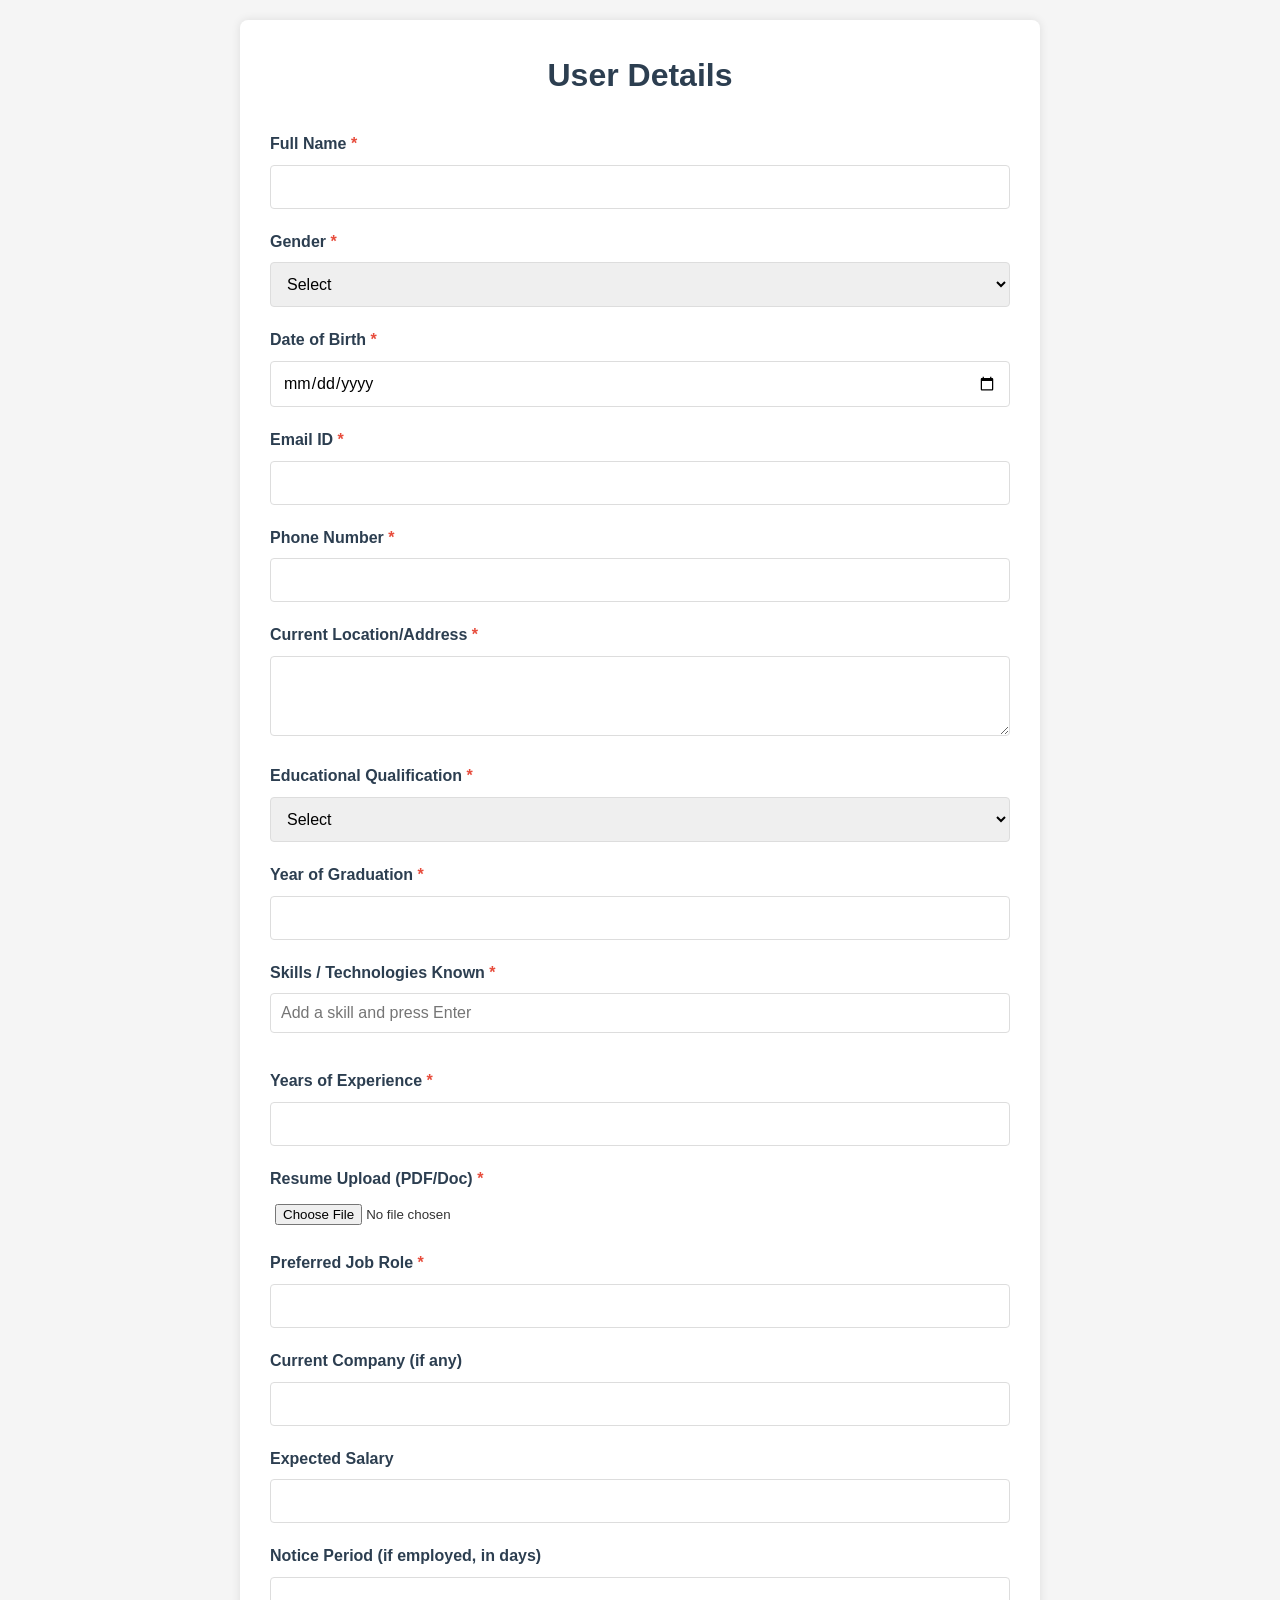
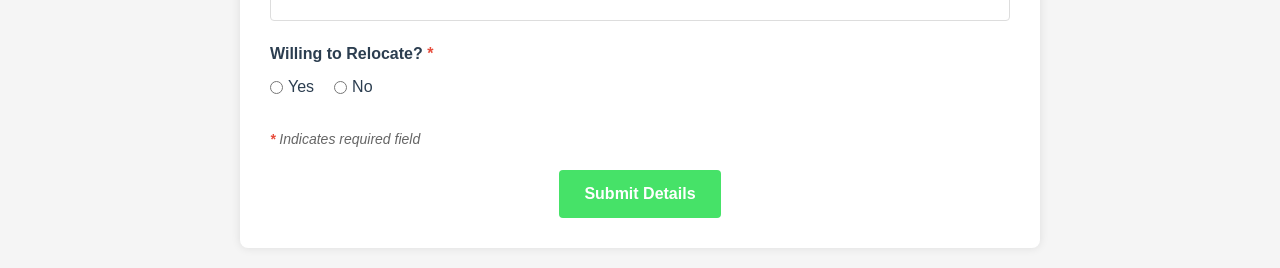
<file: index.html>
<!DOCTYPE html>
<html lang="en">
<head>
    <meta charset="UTF-8">
    <meta name="viewport" content="width=device-width, initial-scale=1.0">
    <title>User Details</title>
    <link rel="stylesheet" href="index.css">
    <link rel="stylesheet" href="https://cdnjs.cloudflare.com/ajax/libs/font-awesome/6.0.0/css/all.min.css">
</head>
<body>
    <div class="container">
        <h1>User Details</h1>
        <form id="userDetailsForm">
            <div class="form-group">
                <label for="fullName">Full Name <span class="required">*</span></label>
                <input type="text" id="fullName" name="fullName" required>
            </div>

            <div class="form-group">
                <label for="gender">Gender <span class="required">*</span></label>
                <select id="gender" name="gender" required>
                    <option value="">Select</option>
                    <option value="male">Male</option>
                    <option value="female">Female</option>
                    <option value="other">Other</option>
                    <option value="prefer-not-to-say">Prefer not to say</option>
                </select>
            </div>

            <div class="form-group">
                <label for="dob">Date of Birth <span class="required">*</span></label>
                <input type="date" id="dob" name="dob" required>
            </div>

            <div class="form-group">
                <label for="email">Email ID <span class="required">*</span></label>
                <input type="email" id="email" name="email" required>
            </div>

            <div class="form-group">
                <label for="phone">Phone Number <span class="required">*</span></label>
                <input type="tel" id="phone" name="phone" required>
            </div>

            <div class="form-group">
                <label for="address">Current Location/Address <span class="required">*</span></label>
                <textarea id="address" name="address" rows="3" required></textarea>
            </div>

            <div class="form-group">
                <label for="education">Educational Qualification <span class="required">*</span></label>
                <select id="education" name="education" required>
                    <option value="">Select</option>
                    <option value="10th">10th</option>
                    <option value="inter">Intermediate (12th)</option>
                    <option value="diploma">Diploma</option>
                    <option value="ug">Undergraduate (UG)</option>
                    <option value="pg">Postgraduate (PG)</option>
                </select>
            </div>

            <div class="form-group">
                <label for="graduationYear">Year of Graduation <span class="required">*</span></label>
                <input type="number" id="graduationYear" name="graduationYear" min="1900" max="2099" required>
            </div>

            <div class="form-group">
                <label for="skills">Skills / Technologies Known <span class="required">*</span></label>
                <div class="skills-input-container">
                    <input type="text" id="skillsInput" placeholder="Add a skill and press Enter">
                    <div id="skillsContainer" class="skills-container"></div>
                    <input type="hidden" id="skills" name="skills" required>
                </div>
            </div>

            <div class="form-group">
                <label for="experience">Years of Experience <span class="required">*</span></label>
                <input type="number" id="experience" name="experience" min="0" step="0.5" required>
            </div>

            <div class="form-group">
                <label for="resume">Resume Upload (PDF/Doc) <span class="required">*</span></label>
                <input type="file" id="resume" name="resume" accept=".pdf,.doc,.docx" required>
            </div>

            <div class="form-group">
                <label for="jobRole">Preferred Job Role <span class="required">*</span></label>
                <input type="text" id="jobRole" name="jobRole" required>
            </div>

            <div class="form-group">
                <label for="currentCompany">Current Company (if any)</label>
                <input type="text" id="currentCompany" name="currentCompany">
            </div>

            <div class="form-group">
                <label for="expectedSalary">Expected Salary</label>
                <input type="number" id="expectedSalary" name="expectedSalary" min="0">
            </div>

            <div class="form-group">
                <label for="noticePeriod">Notice Period (if employed, in days)</label>
                <input type="number" id="noticePeriod" name="noticePeriod" min="0">
            </div>

            <div class="form-group">
                <label>Willing to Relocate? <span class="required">*</span></label>
                <div class="radio-group">
                    <label>
                        <input type="radio" name="relocate" value="yes" required> Yes
                    </label>
                    <label>
                        <input type="radio" name="relocate" value="no"> No
                    </label>
                </div>
            </div>

            <div class="form-note">
                <p><span class="required">*</span> Indicates required field</p>
            </div>

            <button type="submit" class="submit-btn" id="submitBtn">Submit Details</button>
        </form>
    </div>

    <script src="index.js"></script>
</body>
</html>
</file>
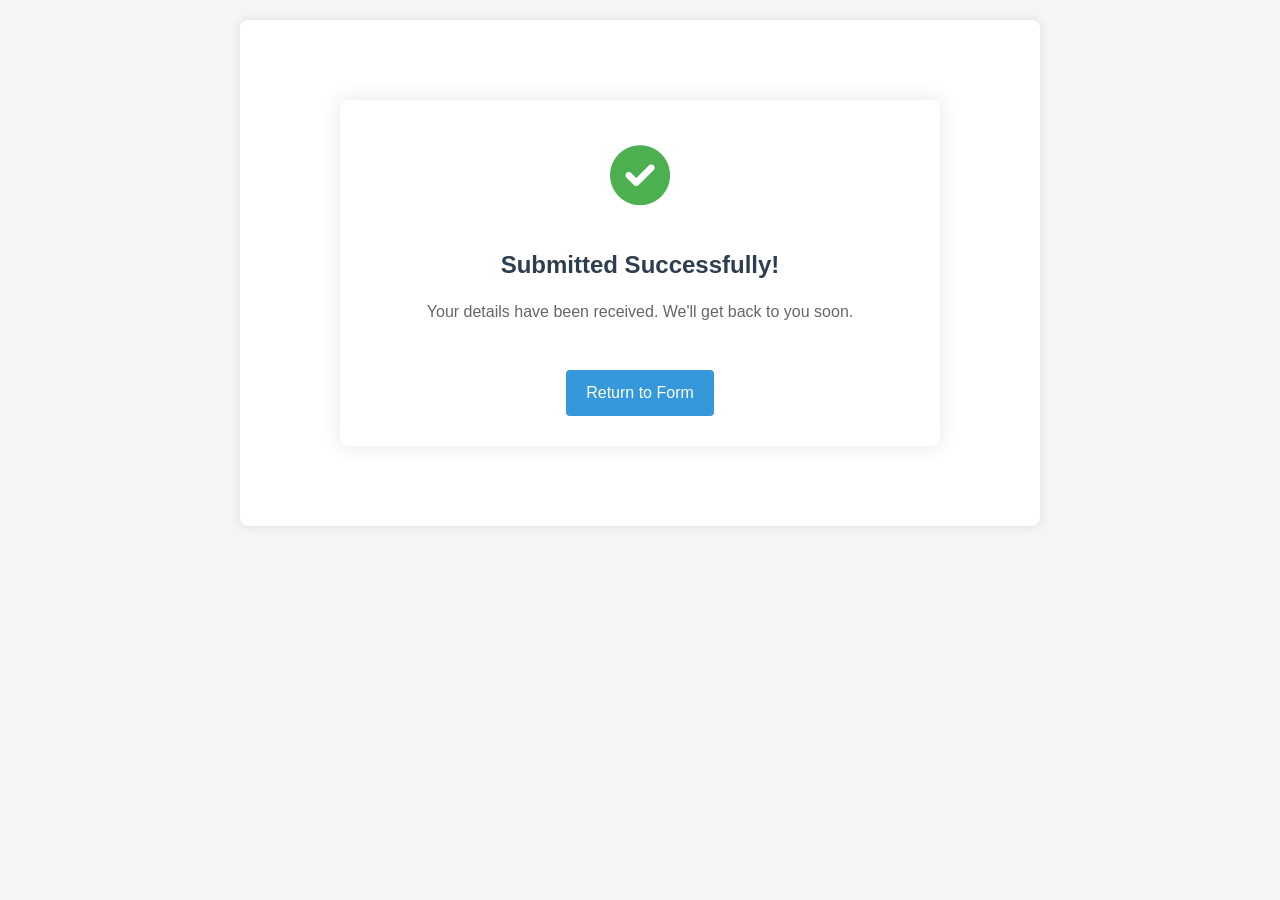
<file: success.html>
<!DOCTYPE html>
<html lang="en">
<head>
    <meta charset="UTF-8">
    <meta name="viewport" content="width=device-width, initial-scale=1.0">
    <title>Submission Successful</title>
    <link rel="stylesheet" href="index.css">
    <link rel="stylesheet" href="https://cdnjs.cloudflare.com/ajax/libs/font-awesome/6.0.0/css/all.min.css">
</head>
<body>
    <div class="container">
        <div class="success-card">
            <div class="success-icon">
                <i class="fas fa-check-circle"></i>
            </div>
            <h2>Submitted Successfully!</h2>
            <p>Your details have been received. We'll get back to you soon.</p>
            <a href="index.html" class="close-btn">Return to Form</a>
        </div>
    </div>
</body>
</html>
</file>
<file: index.css>
* {
    box-sizing: border-box;
    margin: 0;
    padding: 0;
    font-family: 'Segoe UI', Tahoma, Geneva, Verdana, sans-serif;
}

body {
    background-color: #f5f5f5;
    color: #333;
    line-height: 1.6;
}

.container {
    max-width: 800px;
    margin: 20px auto;
    padding: 30px;
    background-color: #fff;
    border-radius: 8px;
    box-shadow: 0 0 10px rgba(0, 0, 0, 0.1);
}

h1 {
    text-align: center;
    margin-bottom: 30px;
    color: #2c3e50;
}

.form-group {
    margin-bottom: 20px;
}

label {
    display: block;
    margin-bottom: 8px;
    font-weight: 600;
    color: #2c3e50;
}

input[type="text"],
input[type="email"],
input[type="tel"],
input[type="number"],
input[type="date"],
select,
textarea {
    width: 100%;
    padding: 12px;
    border: 1px solid #ddd;
    border-radius: 4px;
    font-size: 16px;
}

input[type="file"] {
    padding: 5px;
}

textarea {
    resize: vertical;
    min-height: 80px;
}

.radio-group {
    display: flex;
    gap: 20px;
    margin-top: 8px;
}

.radio-group label {
    display: flex;
    align-items: center;
    gap: 5px;
    font-weight: normal;
    cursor: pointer;
}

.radio-group input[type="radio"] {
    margin: 0;
}

.submit-btn {
    display: block;
    width: fit-content;
    padding: 15px 25px;
    margin: 20px auto 0 auto; /* Top margin, auto left & right for centering */
    background-color: #46e268;
    color: white;
    border: none;
    border-radius: 4px;
    font-size: 16px;
    font-weight: 600;
    cursor: pointer;
    transition: background-color 0.3s;
}



.submit-btn:hover {
    background-color: #2980b9;
}

.required {
    color: #e74c3c;
    font-weight: bold;
}

.form-note {
    margin: 15px 0;
    font-size: 14px;
    color: #666;
    font-style: italic;
}

.skills-input-container {
    margin-top: 5px;
}

#skillsInput {
    margin-bottom: 10px;
    width: 100%;
    padding: 10px;
    border: 1px solid #ddd;
    border-radius: 4px;
}

.skills-container {
    display: flex;
    flex-wrap: wrap;
    gap: 8px;
    margin-top: 5px;
}

.skill-tag {
    background-color: #e0f2fe;
    padding: 5px 12px;
    border-radius: 15px;
    display: flex;
    align-items: center;
    gap: 5px;
    font-size: 14px;
    border: 1px solid #bae6fd;
}

.remove-skill {
    color: #0369a1;
    cursor: pointer;
    font-size: 12px;
    margin-left: 5px;
}

.remove-skill:hover {
    color: #075985;
}

/* Success Page Styles */
.success-card {
    background-color: #fff;
    border-radius: 8px;
    padding: 30px;
    text-align: center;
    box-shadow: 0 0 20px rgba(0, 0, 0, 0.1);
    max-width: 600px;
    margin: 50px auto;
}

.success-icon {
    font-size: 60px;
    color: #4CAF50;
    margin-bottom: 20px;
}

.success-card h2 {
    color: #2c3e50;
    margin-bottom: 15px;
}

.success-card p {
    color: #666;
    margin-bottom: 25px;
    line-height: 1.6;
}

.close-btn {
    display: inline-block;
    background-color: #3498db;
    color: white;
    border: none;
    padding: 10px 20px;
    border-radius: 4px;
    cursor: pointer;
    font-size: 16px;
    text-decoration: none;
    transition: background-color 0.3s;
    margin-top: 20px;
}

.close-btn:hover {
    background-color: #2980b9;
}

.submitted-data {
    margin-top: 30px;
    text-align: left;
    border-top: 1px solid #eee;
    padding-top: 20px;
}

.submitted-data h3 {
    margin-bottom: 15px;
    color: #2c3e50;
}

.submitted-data ul {
    list-style: none;
}

.submitted-data li {
    margin-bottom: 8px;
    padding-bottom: 8px;
    border-bottom: 1px dashed #eee;
}

.submitted-data strong {
    color: #2c3e50;
}

.hidden {
    display: none;
}

.submit-btn:disabled {
    background-color: #95a5a6;
    cursor: not-allowed;
}

@media (max-width: 768px) {
    .container {
        padding: 20px;
        margin: 15px;
    }
}

@media (max-width: 480px) {
    .radio-group {
        flex-direction: column;
        gap: 5px;
    }
    
    input, select, textarea {
        font-size: 14px;
    }
    
    h1 {
        font-size: 24px;
    }
    
    .container {
        padding: 15px;
    }
    
    .success-card {
        padding: 20px;
        margin: 20px auto;
    }
}
</file>
